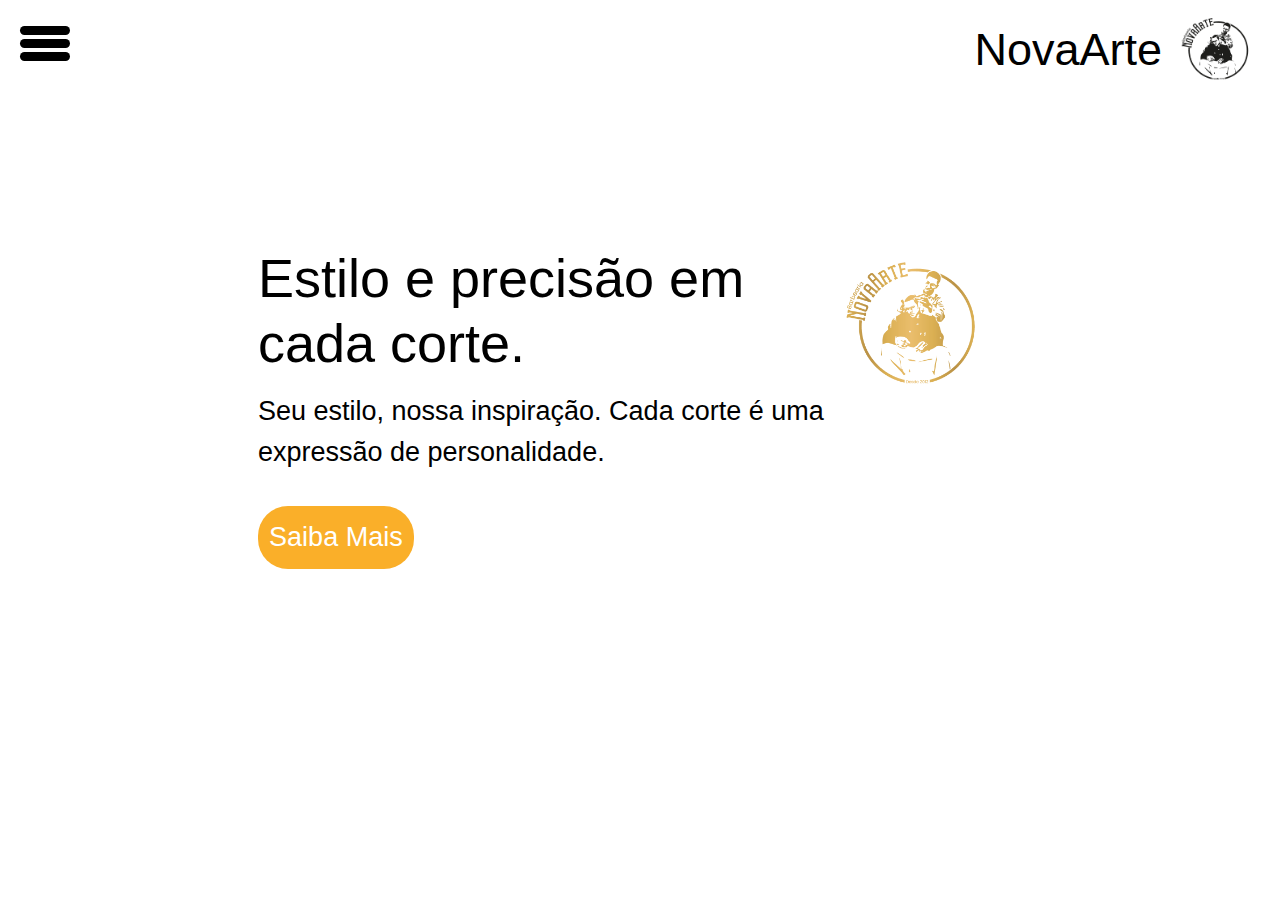
<file: index.html>
<!DOCTYPE html>
<html lang="pt-br">

<head>
    <link href="https://cdn.jsdelivr.net/npm/bootstrap@5.3.3/dist/css/bootstrap.min.css" rel="stylesheet"
        integrity="sha384-QWTKZyjpPEjISv5WaRU9OFeRpok6YctnYmDr5pNlyT2bRjXh0JMhjY6hW+ALEwIH" crossorigin="anonymous">
    <meta charset="UTF-8">

    <script src="https://cdn.jsdelivr.net/npm/bootstrap@5.3.3/dist/js/bootstrap.bundle.min.js"
        integrity="sha384-YvpcrYf0tY3lHB60NNkmXc5s9fDVZLESaAA55NDzOxhy9GkcIdslK1eN7N6jIeHz"
        crossorigin="anonymous"></script>

    <link rel="stylesheet" href="style.css">

    <meta name="viewport" content="width=device-width, initial-scale=1.0">

</head>

<body class="dark-mode">

    <header>
        <div id="menu">
            <div id="menu-bar" onclick="menuOnClick()">
                <div id="bar1" class="bar"></div>
                <div id="bar2" class="bar"></div>
                <div id="bar3" class="bar"></div>
            </div>


            <nav class="nav" id="nav">
                <ul>
                    <li><a href="./index.html">Página inicial</a></li>
                    <li><a href="./sobre.html">Sobre nós</a></li>
                    <li><a href="./servicos.html">Serviços</a></li>
                  
                    <li><button onclick="alternarModo()" class="tematica">Mudar Tema</button></li>
                </ul>
            </nav>
        </div>
        
        <div class="logo">
            
            <h1>NovaArte</h1>

            <div></div>
        </div>
    </header>



    <!-- Conteúdo pricipal fica dentro da main!!! -->
    <main>
        <section class="conteudo">
            <div>
                <h2>Estilo e precisão em cada corte.</h2>

                <p>Seu estilo, nossa inspiração. Cada corte é uma expressão de personalidade.</p>

                <a href="servicos.html"><button class="sobre">Saiba Mais</button></a>
            </div>

            <div class="imagem"></div>
        </section>
    </main>


    <script src="scripts.js"></script>

</body>

</html>
</file>
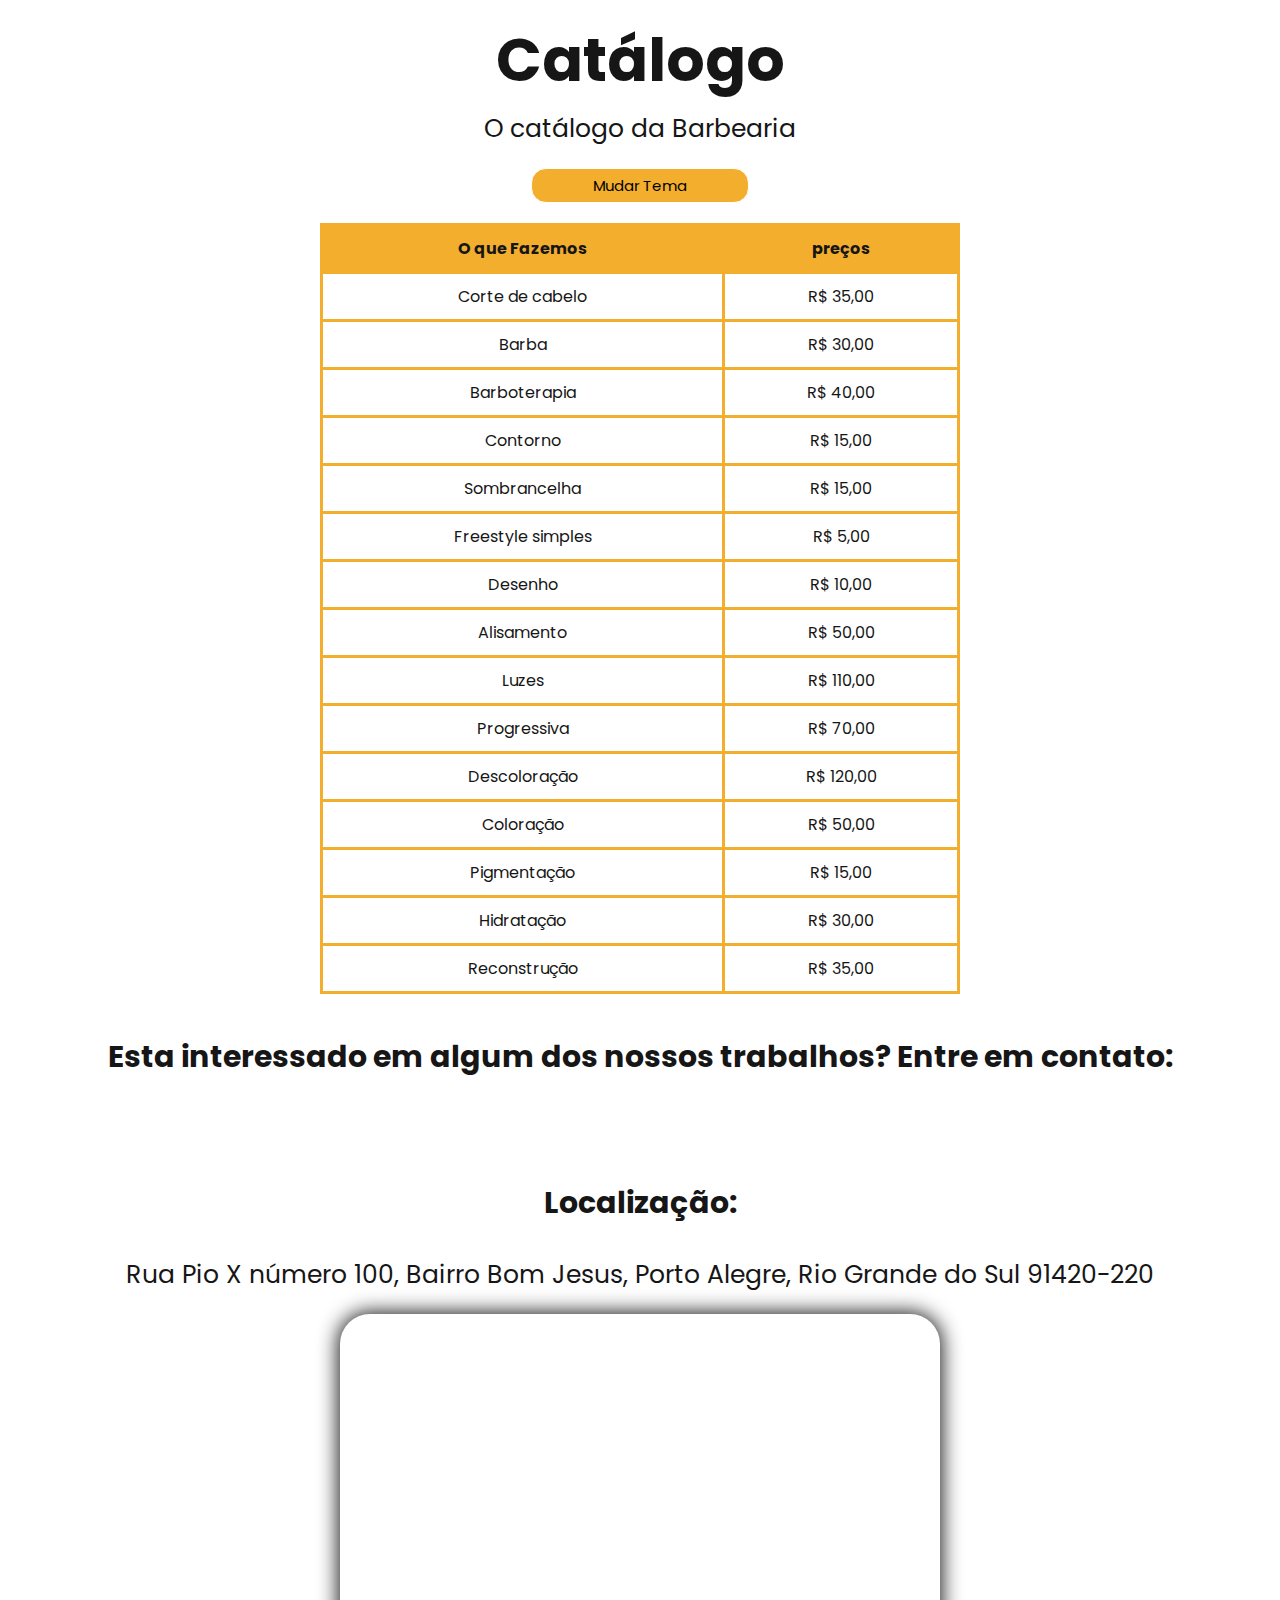
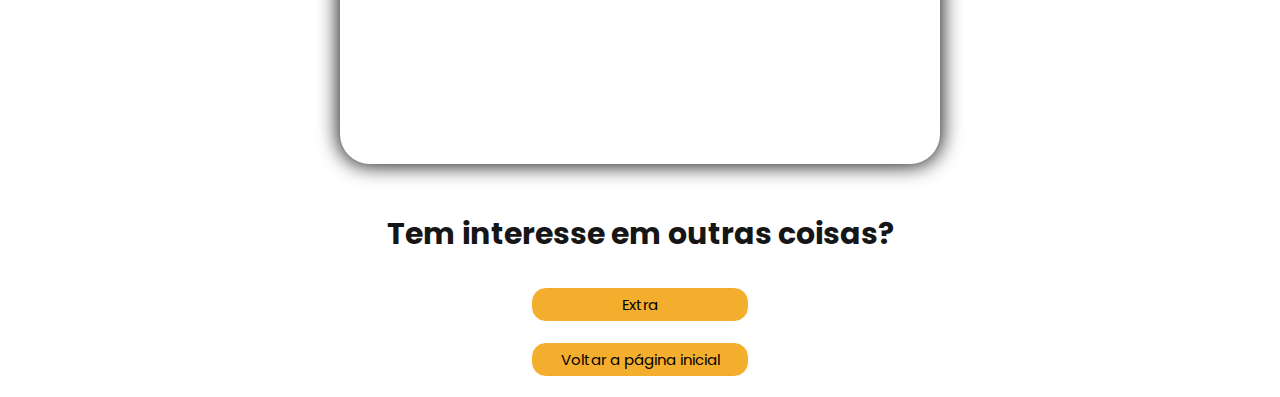
<file: catalogo.html>
<!DOCTYPE html>
<html lang="pt-br">

<head>
    <link rel="preconnect" href="https://fonts.googleapis.com">
    <link rel="preconnect" href="https://fonts.gstatic.com" crossorigin>
    <link
        href="https://fonts.googleapis.com/css2?family=Poppins:ital,wght@0,100;0,200;0,300;0,400;0,500;0,600;0,700;0,800;0,900;1,100;1,200;1,300;1,400;1,500;1,600;1,700;1,800;1,900&display=swap"
        rel="stylesheet">
    <link rel="stylesheet" href="https://cdnjs.cloudflare.com/ajax/libs/font-awesome/6.7.1/css/all.min.css"
        integrity="sha512-5Hs3dF2AEPkpNAR7UiOHba+lRSJNeM2ECkwxUIxC1Q/FLycGTbNapWXB4tP889k5T5Ju8fs4b1P5z/iB4nMfSQ=="
        crossorigin="anonymous" referrerpolicy="no-referrer" />
    <link rel="stylesheet" href="catalogo.css">
    <meta charset="UTF-8">
    <meta name="viewport" content="width=device-width, initial-scale=1.0">
    <title>Catálogo</title>
</head>

<body>
    <header>
        <h2>Catálogo</h2>
        <p>O catálogo da Barbearia</p>
        <button onclick="alternarModo()">Mudar Tema</button>
    </header>
    <section>
        <table class id="tabela">

            <thead>
                <tr>
                    <th>O que Fazemos</th>
                    <th>preços</th>
                </tr>
            </thead>

            <tbody>
                <tr>
                    <td>Corte de cabelo</td>
                    <td>R$ 35,00</td>
                </tr>
                <tr>
                    <td>Barba</td>
                    <td>R$ 30,00</td>
                </tr>
                <tr>
                    <td>Barboterapia</td>
                    <td>R$ 40,00</td>
                </tr>
                <tr>
                    <td>Contorno</td>
                    <td>R$ 15,00</td>
                </tr>
                <tr>
                    <td>Sombrancelha</td>
                    <td>R$ 15,00</td>
                </tr>
                <tr>
                    <td>Freestyle simples</td>
                    <td>R$ 5,00</td>
                </tr>
                <tr>
                    <td>Desenho</td>
                    <td>R$ 10,00</td>
                </tr>
                <tr>
                    <td>Alisamento</td>
                    <td>R$ 50,00</td>
                </tr>
                <tr>
                    <td>Luzes</td>
                    <td>R$ 110,00 </td>
                </tr>

                <tr>
                    <td>Progressiva</td>
                    <td>R$ 70,00</td>
                </tr>
                <tr>
                    <td>Descoloração</td>
                    <td>R$ 120,00 </td>
                </tr>
                <tr>
                    <td>Coloração</td>
                    <td>R$ 50,00</td>
                </tr>
                <tr>
                    <td>Pigmentação</td>
                    <td>R$ 15,00</td>
                </tr>
                <tr>
                    <td>Hidratação</td>
                    <td>R$ 30,00</td>
                </tr>
                <tr>
                    <td>Reconstrução</td>
                    <td>R$ 35,00</td>
                </tr>

            </tbody>
        </table>
    </section>
    <section class="footer">
        <footer>
            <h4>Esta interessado em algum dos nossos trabalhos? Entre em contato:</h4>
            <div class="mae">
                
                <div class="uva">
                    <a
                        href="https://api.whatsapp.com/send/?phone=555186525222&text&type=phone_number&app_absent=0&wame_ctl=1&fbclid=PAY2xjawG8QEVleHRuA2FlbQIxMAABppiC4ptboOdUc7-zvBzqUFV0C_WjpMUb-GnlFR2KY-nRc1kjIne6KUqcLg_aem_uJ_ZVf_C_i1CBKOq6CdGiA"><i
                            class="fa-brands fa-whatsapp fa-2xl" style="color: #f3ae2e; font-size: 60px;"></i>
                    </a>

                </div>
            </div>
            <h4>Localização:</h4>
            <p>Rua Pio X número 100, Bairro Bom Jesus, Porto Alegre, Rio Grande do Sul 91420-220</p>
            <!-- isso aplica uma localização do google maps -->
            <iframe src="https://www.google.com/maps/embed?pb=!1m18!1m12!1m3!1d513.3871302106512!2d-51.15772279599906!3d-30.047093114517!2m3!1f0!2f0!3f0!3m2!1i1024!2i768!4f13.1!3m3!1m2!1s0x951977dd6cfb4ef5%3A0x6b0ef992770237fe!2sBarbearia%20Nova%20Arte!5e0!3m2!1spt-BR!2sbr!4v1733428993786!5m2!1spt-BR!2sbr" width="600" height="450" style="border:0;" allowfullscreen="" loading="lazy" referrerpolicy="no-referrer-when-downgrade"></iframe>


            <h4>Tem interesse em outras coisas?</h4>

            <div class="constrangedor">
                <div class="dead">
                    <a href="extra.html"><button>Extra</button></a>
                </div>
                <div class="life">
                    <a href="index.html"><button>Voltar a página inicial</button></a>
                </div>
            </div>

        </footer>
    </section>


    <script src="saladadefruta.js"></script>
</body>

</html>
</file>
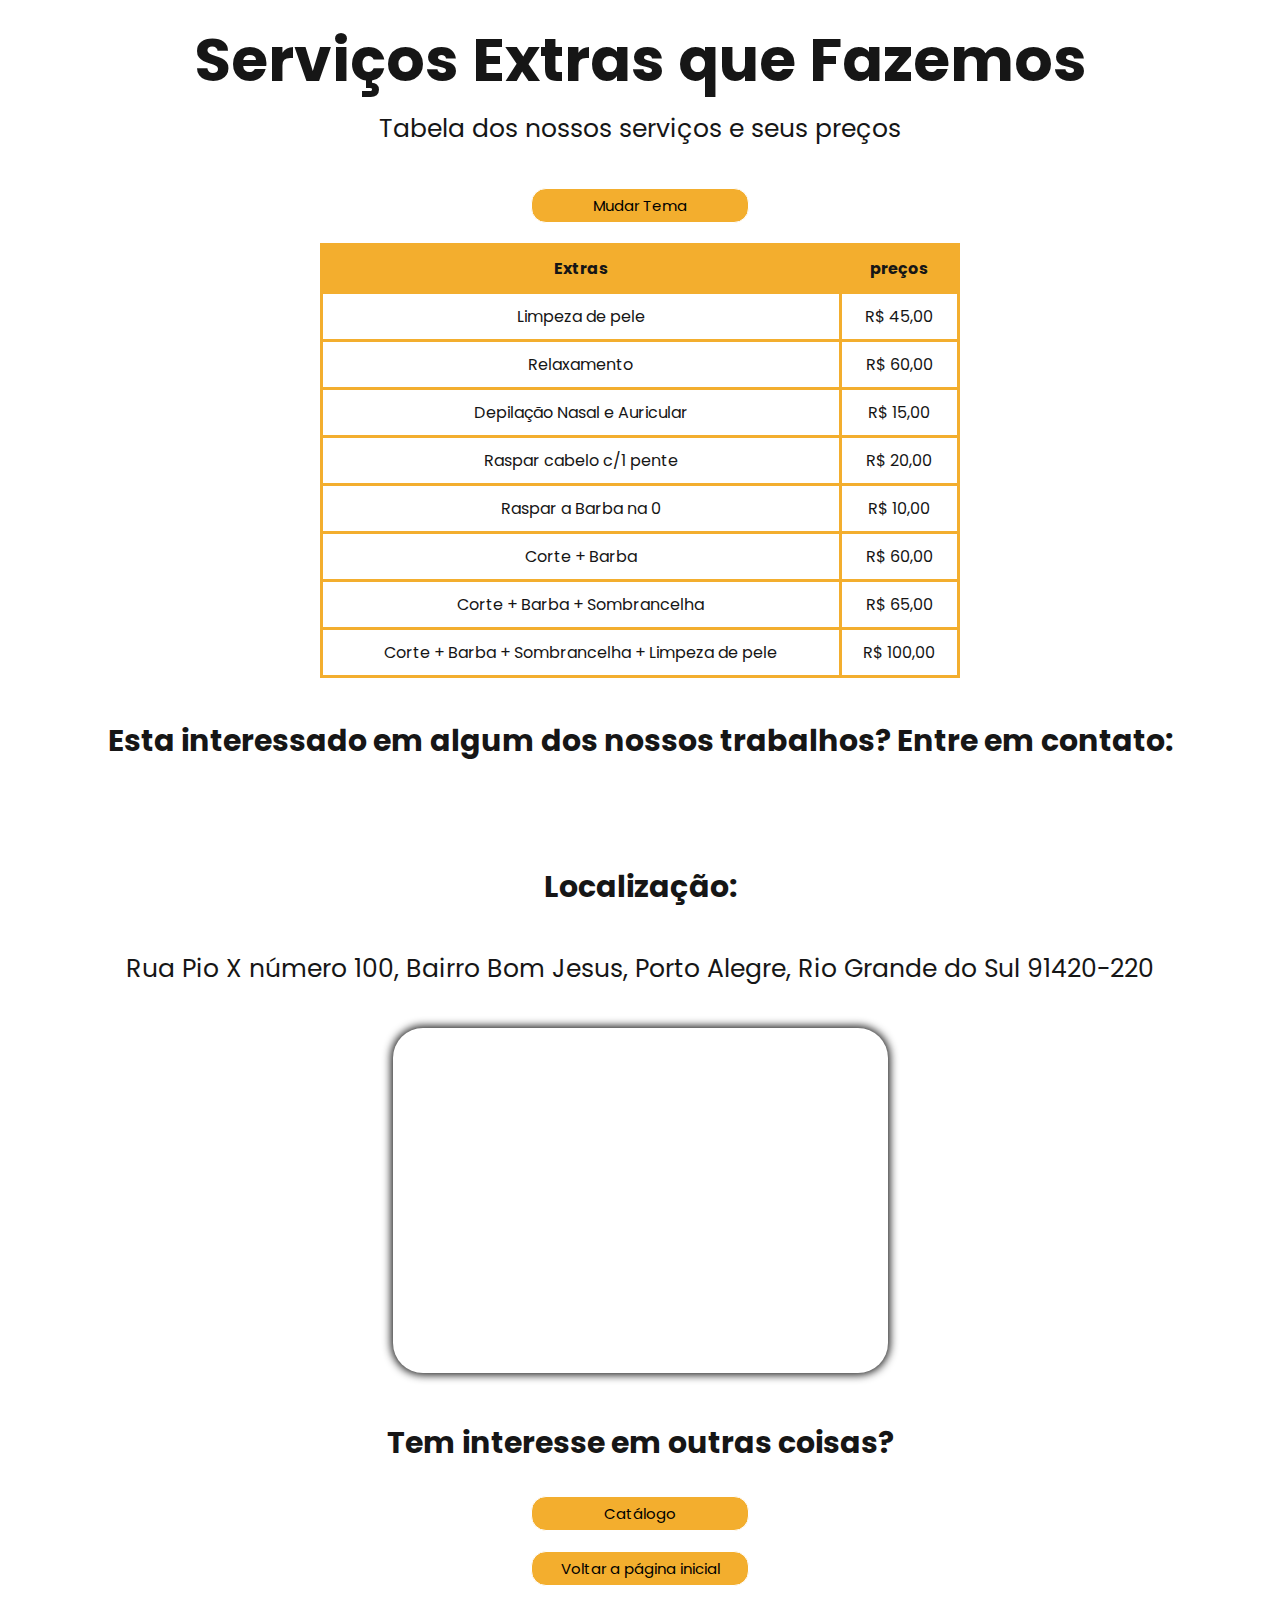
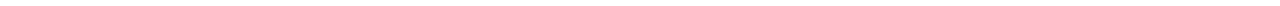
<file: extra.html>
<!DOCTYPE html>
<html lang="pt-br">

<head>
    <link rel="preconnect" href="https://fonts.googleapis.com">
    <link rel="preconnect" href="https://fonts.gstatic.com" crossorigin>
    <link
        href="https://fonts.googleapis.com/css2?family=Poppins:ital,wght@0,100;0,200;0,300;0,400;0,500;0,600;0,700;0,800;0,900;1,100;1,200;1,300;1,400;1,500;1,600;1,700;1,800;1,900&display=swap"
        rel="stylesheet">

    <link rel="stylesheet" href="https://cdnjs.cloudflare.com/ajax/libs/font-awesome/6.7.1/css/all.min.css"
        integrity="sha512-5Hs3dF2AEPkpNAR7UiOHba+lRSJNeM2ECkwxUIxC1Q/FLycGTbNapWXB4tP889k5T5Ju8fs4b1P5z/iB4nMfSQ=="
        crossorigin="anonymous" referrerpolicy="no-referrer" />

    <link rel="stylesheet" href="extra.css">
    <meta charset="UTF-8">
    <meta name="viewport" content="width=device-width, initial-scale=1.0">
    <title>Extras</title>
</head>

<body>
    <header>
        <h2>Serviços Extras que Fazemos</h2>
        <p>Tabela dos nossos serviços e seus preços</p>
        <button onclick="alternarModo()">Mudar Tema</button>
    </header>
    <section>
        <table class id="tabela">

            <thead>
                <tr>
                    <th>Extras</th>
                    <th>preços</th>
                </tr>
            </thead>

            <tbody>
                <tr>
                    <td>Limpeza de pele</td>
                    <td>R$ 45,00</td>
                </tr>
                <tr>
                    <td>Relaxamento</td>
                    <td>R$ 60,00</td>
                </tr>
                <tr>
                    <td>Depilação Nasal e Auricular</td>
                    <td>R$ 15,00</td>
                </tr>
                <tr>
                    <td>Raspar cabelo c/1 pente</td>
                    <td>R$ 20,00</td>
                </tr>
                <tr>
                    <td>Raspar a Barba na 0</td>
                    <td>R$ 10,00</td>
                </tr>
                <tr>
                    <td>Corte + Barba</td>
                    <td>R$ 60,00</td>
                </tr>
                <tr>
                    <td>Corte + Barba + Sombrancelha</td>
                    <td>R$ 65,00</td>
                </tr>
                <tr>
                    <td>Corte + Barba + Sombrancelha + Limpeza de pele</td>
                    <td>R$ 100,00</td>
                </tr>

            </tbody>
        </table>
    </section>
    <section class="footer">
        <footer>
            <h4>Esta interessado em algum dos nossos trabalhos? Entre em contato:</h4>
            <div class="mae">
                <div class="uva">
                    <a
                        href="https://api.whatsapp.com/send/?phone=555186525222&text&type=phone_number&app_absent=0&wame_ctl=1&fbclid=PAY2xjawG8QEVleHRuA2FlbQIxMAABppiC4ptboOdUc7-zvBzqUFV0C_WjpMUb-GnlFR2KY-nRc1kjIne6KUqcLg_aem_uJ_ZVf_C_i1CBKOq6CdGiA"><i
                            class="fa-brands fa-whatsapp fa-2xl" style="color: #f3ae2e; font-size: 60px;"></i>
                    </a>

                </div>
            </div>
            <h4>Localização:</h4>
            <p>Rua Pio X número 100, Bairro Bom Jesus, Porto Alegre, Rio Grande do Sul 91420-220</p>
            <iframe src="https://www.google.com/maps/embed?pb=!1m18!1m12!1m3!1d513.3871302106512!2d-51.15772279599906!3d-30.047093114517!2m3!1f0!2f0!3f0!3m2!1i1024!2i768!4f13.1!3m3!1m2!1s0x951977dd6cfb4ef5%3A0x6b0ef992770237fe!2sBarbearia%20Nova%20Arte!5e0!3m2!1spt-BR!2sbr!4v1733428993786!5m2!1spt-BR!2sbr" width="495" height="345" style="border:0;" allowfullscreen="" loading="lazy" referrerpolicy="no-referrer-when-downgrade"></iframe>



            <h4>Tem interesse em outras coisas?</h4>
            <div class="constrangedor">
                <div class="dead">
                    <a href="catalogo.html"><button>Catálogo</button></a>
                </div>
                <div class="life">
                    <a href="index.html"><button>Voltar a página inicial</button></a>
                </div>
            </div>
        </footer>
    </section>

    <script src="saladadefruta.js"></script>

</body>

</html>
</file>
<file: style.css>
* {
  margin: 0;
  padding: 0;
  box-sizing: border-box;
}

body {
  font-family: 'poppins', sans-serif;
  background-color: #000000;
  color: #ffffff;
}





/* ===========Formatação do Header=============== */
header {
  /* border: 3px solid #ffff00; */
  display: flex;
  justify-content: space-around;
}

header h1 {
  /* border: 3px solid #ffff00; */
  font-size: 5vh;
  margin-top: 0.5vh;
}

.logo {
  /* border: 3px solid #ffff00; */
  margin-top: 2vh;
  display: flex;
  width: 100%;
  justify-content: end;
}

.logo div {
  /* border: 3px solid #ffff00; */
  margin-left: 2vh;
  background-repeat: no-repeat;
  background-size: 8vh 7vh;
  display: flex;
  width: 100px;
  background-image: url(./imagens/LogoNegativa.png);
}

/* ===============Conclusão do Header=============== */




/* ------Menu Hamburguer------ */



/* O elemento #menu tem um índice z de 2, o que significa que ele vai ficar em cima de todos os outros elementos */
#menu {
  z-index: 2;
}

/* O elemento #menu-bar é o botão do menu hamburguer. Ele tem uma largura de 190% e uma altura de 15% em relação ao seu pai */
#menu-bar {
  width: 140%;
  height: 5dvh;
  margin: 30px 0 20px 20px;
  /* O cursor do mouse muda para uma mãozinha quando passa por cima do botão */
  cursor: pointer;
}

/* As barras são os elementos que compoem o menu hamburguer. Elas têm uma altura de 5px e uma largura de 100%. Elas também têm uma borda arredondada e uma transição suave */
.bar {
  height: 1vh;
  width: 5.5vh;
  color: #ffffff;
  background-color: #ffffff;
  display: block;
  border-radius: 5px;
  transition: 0.5s ease;
}

/* A barra 1 tem uma transformação de translação vertical de -4px */
#bar1 {
  transform: translateY(-4px);
}

/* A barra 3 tem uma transformação de translação vertical de 4px */
#bar3 {
  transform: translateY(4px);
}

/* O elemento .nav é o menu em si. Ele tem uma transição suave e começa escondido */
.nav {

  display: none;
}

/* A lista do menu tem um background color de #ecb65994 e uma borda arredondada */
.nav ul {
  background-color: #2a2a2aac;
  margin-left: 15px;
  border-radius: 8px;
  padding: 0 22px;
}

/* Cada item da lista tem um estilo de lista none e um padding de 12px na vertical */
.nav li {
  list-style: none;
  padding: 12px 0;
}

/* Cada link do menu tem um estilo de texto branco e um tamanho de fonte de 20px */
.nav li a {
  color: #ffffff;
  font-size: 20px;
  text-decoration: none;
}

.nav li button {
  font-size: 20px;
  text-decoration: none;
}

/* Quando o mouse passa por cima do link, o estilo de texto muda para negrito */
.nav li a:hover {
  font-weight: bold;
}

.nav li button:hover{
  font-weight: bold;

}

/* O elemento .menu-bg é o background do menu. Ele tem uma posição absoluta e começa com uma largura e altura de 0 */
.menu-bg,
#menu {
  top: 0;
  left: 0;
  position: absolute;
}

/* O background do menu tem uma borda arredondada e uma transição suave */
.menu-bg {
  z-index: 1;
  width: 0;
  height: 0;
  margin: 30px 0 20px 20px;
  background: radial-gradient(square, #DC052D, #DC052D);
  border-radius: 50%;
  transition: 0.3s ease;
}

/* Quando o menu é aberto, o estilo de .change é aplicado */
.change {
  display: block;
}

/* Quando o menu é aberto, as barras mudam de cor para branco */
.change .bar {
  background-color: white;
}

/* O estilo de .change-bg é aplicado quando o menu é aberto. Ele muda a largura e altura do background do menu */
.change-bg {
  width: 520px;
  height: 460px;
  transform: translate(-60%, -30%);
}

/* ================Conclusao Menu Hamburguer=============== */





/* ===============CSS PÁGINA PRINCIPAL================ */
.conteudo {
  /* border: 3px solid #ffff00; */
  background-color: #000000;
  margin-top: 3rem;
  padding: 8.9%;
  display: flex;
  margin-left: 9rem;
}


.conteudo .imagem {
  margin-top: 1rem;
  /* border: 3px solid #ffff00; */
  background-image: url(./imagens/LOGO-PRIMÁRIA-AMARELO-PNG.png);
  width: 50vh;
  background-size: 9rem;
  background-repeat: no-repeat;
  padding: 100px 100px 150px 10px;
  /* border: 3px solid #ffff00; */
}

.tematica {
  color: #ffffff;
  background-color: #ecb65900;
  border-radius: 8px;
  border: none;
  font-family: 'poppins', sans-serif;
  font-size: 20px;
}

.conteudo div {
  /* border: 3px solid #ffff00; */
  background-color: #000000;
}

.conteudo div h2 {
  font-size: 6vh;
  /* Tamanho da fonte do h1 */
}

.conteudo div p {
  font-size: 3vh;
  margin-top: 15px;
}

.conteudo button {
  background-color: #FAAF29;
  border-radius: 30px;
  border: none;
  color: #ffffff;
  padding: 0.7rem;
  margin-top: 2dvh;
  text-align: center;
  font-size: 3vh;
  cursor: pointer;
  border: none;
}

.conteudo button:hover {
  box-shadow: 0 0 8px 2px #414040;
}

.icone {
  border: 3px solid #ffff00;
  width: 100px;
  height: 100px;
}

/* ==========Conclusao css pagina principal========== */




/* -------Modo Escuro------- */
.dark-mode {
  background-color: #ffffff;
  color: #000000;
}

.dark-mode header .logo {
  background-color: #ffffff;
  color: #000000;
}

.dark-mode .logo div {
  background-image: url(./imagens/LogoPositiva.png);
}

.dark-mode .bar {
  background-color: #000000;
  color: #ffffff;
}

.dark-mode .conteudo div {
  background-color: #ffffff;
  color: #000000;
}

.dark-mode .conteudo {
  background-color: #ffffff;
  color: #000000;
}

.dark-mode .conteudo .imagem {
  background-image: url(./imagens/LogoBrancaPrim.png);
}

@media(max-width: 768px) {
  .conteudo {
    margin-top: 4rem;
    /* border: 3px solid #ffff00; */
    background-color: #000000;
    margin-left: 0.1rem;
  }
  .conteudo .imagem {
    margin-top: 2rem;
    height: 100%;
    padding: 70% 10px 15px 10px;
  }

  .conteudo div {
    /* border: 3px solid #ffff00; */
    background-color: #000000;
  }
  
  .conteudo div h2 {
    font-size: 3vh;
    /* Tamanho da fonte do h1 */
  }
  
  .conteudo div p {
    font-size: 2vh;
  }
}
</file>
<file: catalogo.css>
*{
    margin: 0;
    padding: 0;
    box-sizing: border-box;
}

body{
    
    background-color: #ffffff;
    color: #161616;
    text-align: center;
    font-family: "Poppins", sans-serif;
}
header{
    margin-top: 15px;
}
header p{
    margin-top: 5px;
    font-size: 25px;
}
h2{
    font-size: 60px;
}
h4{
    font-size: 30px;
    margin-top: 40px;
    margin-bottom: 30px; 
}
p{
    font-size: 25px ;
    margin-top: 0px;
    margin-bottom: 20px;
}
table{
     /* formata a tabela */
    border: 1px #000000 solid;
    width: 50%;
    margin:auto;
    border-collapse: collapse;
    font-family: "Poppins", sans-serif;
   
}
/* formatar as linhas da tabela  */
th, td{
    border: 3px #f3ae2e solid;
    padding: 10px;
}
.mae{
    /* div pai */
    display: flex;
    justify-content: center;
}
 
.uva{
    /* espaça o icone  */
    margin: 15px;
}
  /* formata o cabecalho da tabela */
th{
    background-color: #f3ae2e;
}
.footer{
    margin-top: 40px;
}


button{
      /* formatação do botão antes do efeito hover */
    background-color: #f3ae2e;
    color: #fff;
    border: 1px solid;
    border-color: white;
    padding: 5px 15px;
    border-radius: 15px;
    font-family: "Poppins", sans-serif;
    text-decoration: none;
    cursor: pointer;
    width: 17%;
   text-decoration: none;
    color: #000000;
    font-size: 15px; 
    margin-bottom: 20px;
}


button a{
    /* cor da escrita do botão */
    color: #fff;
}

button:hover{
    /* muda a cor do botão ao passar o mause sobre ele */
    background-color: #000000;
    color: #f3ae2e;
    border: 1px solid #f3ae2e;
    box-shadow: 0 4px 8px 0 #1d1d1d, 0 3px 10px 0 #000000f6;
    
}
button a:hover{
    /* muda a cor a escrita do botão ao passar o mause sobre ele */
    color: #f3ae2e;
}

iframe{
    border-radius: 30px;
     /* cria um sombra sobre o iframe */
    box-shadow:  0 0 20px 2px #1d1d1d;
}
 /* o dark mode deixa a pagina na tematica escura */
.dark-mode{
    background-color: #161616;
    color: #ffffff;
}
.dark-mode button{
    background-color: #000000;
    color: #f3ae2e;
    border: 1px solid #f3ae2e;
}
.dark-mode button:hover{
    background-color: #f3ae2e;
    color: #000000;
    border: 1px solid #000000;
    box-shadow: 0 4px 8px 0 #f8cb76, 0 3px 10px 0 #ffb01ef6;
}

.dark-mode iframe{
    box-shadow: 0 8px 16px 0 #f8cb76, 0 6px 20px 0 #ffb01ef6;
}
/* faz a responsividade */
@media(max-width: 768px){
    
        h2{
            font-size: 40px;
        }
        h4{
            font-size: 35px;
        }
        p{
            font-size: 25px;
        }
   
        iframe{
           width: 90%;
           height: 300px;
       }
    
       table{
           width: 90%;
       }

       button{
        width: 40%;
       }
}
</file>
<file: extra.css>
*{
    margin: 0;
    padding: 0;
    box-sizing: border-box;
}
body{
    background-color: #fff;
    color: #161616;
    text-align: center;
    font-family: "Poppins", sans-serif;
}
header{
    margin-top: 15px;
}
header p{
    margin-top: 5px;
    font-size: 25px;
}
h2{
    font-size: 60px;
}
h4{
    font-size: 30px;
    margin-top: 40px;
    margin-bottom: 30px; 
}
p{
    font-size: 25px ;
    margin-top: 40px;
    margin-bottom: 40px;
}
.footer{
    margin-top: 40px;
}
table{
    /* formata a tabela */
    border: 1px #000000 solid;
    width: 50%;
    margin:auto;
    border-collapse: collapse;
    font-family: "Poppins", sans-serif;
}
th, td{
    /* formatar as linhas da tabela  */
    padding: 10px;
    border: 3px #f3ae2e solid;
}
th{
    /* formata o cabecalho da tabela */
    background-color: #f3ae2e;
}
.mae{
    /* div pai */
    display: flex;
    justify-content: center;
}



.uva{
    /* espaça o icone  */
    margin: 15px;
}
  
button{
    /* formatação do botão antes do efeito hover */
    background-color: rgb(243, 174, 46);
    color: #fff;
    border: 1px solid;
    border-color: white;
    padding: 5px 15px;
    border-radius: 15px;
    font-family: "Poppins", sans-serif;
    text-decoration: none;
    cursor: pointer;
    width: 17%;
   text-decoration: none;
    color: #000000;
    font-size: 15px;
    margin-bottom: 20px;
}

button a{
    /* cor da escrita do botão */
    color: #fff;
}
.constrangedor{
    /* cria um espaço entre os botões */
    justify-content: space-around;
}

button:hover{
   /* muda a cor do botão ao passar o mause sobre ele */
    background-color: #000000;
    color: #f3ae2e;
    border: 1px solid #f3ae2e;
    box-shadow: 0 4px 8px 0 #1d1d1d, 0 3px 10px 0 #000000f6;
}
button a:hover{
    /* muda a cor a escrita do botão ao passar o mause sobre ele */
    color: #f3ae2e;
}

iframe{
    /* cria um sombra no iframe */
    box-shadow:  0 0px 9px 2px #1d1d1d;
    border-radius: 30px;
}

.dark-mode{
    /* o dark mode deixa a pagina na tematica escura */
    background-color: #161616;
    color: #fff;
}
.dark-mode button{
    background-color: #000000;
    color: #f3ae2e;
    border: 1px solid #f3ae2e;
}
.dark-mode button:hover{
    background-color: #f3ae2e;
    color: #000000;
    border: 1px solid #000000;
    box-shadow: 0 4px 8px 0 #f8cb76, 0 3px 10px 0 #ffb01ef6;
}

.dark-mode iframe{
    box-shadow: 0 0px 16px 1px #f8cb76;
}
/* faz a responsividade */
@media(max-width: 768px){
    
    h2{
        font-size: 40px;
    }
    h4{
        font-size: 35px;
    }
    p{
        font-size: 25px;
    }

    iframe{
       width: 90%;
       height: 300px;
   }

   table{
       width: 90%;
   }

   button{
    width: 40%;
   }
}
</file>
